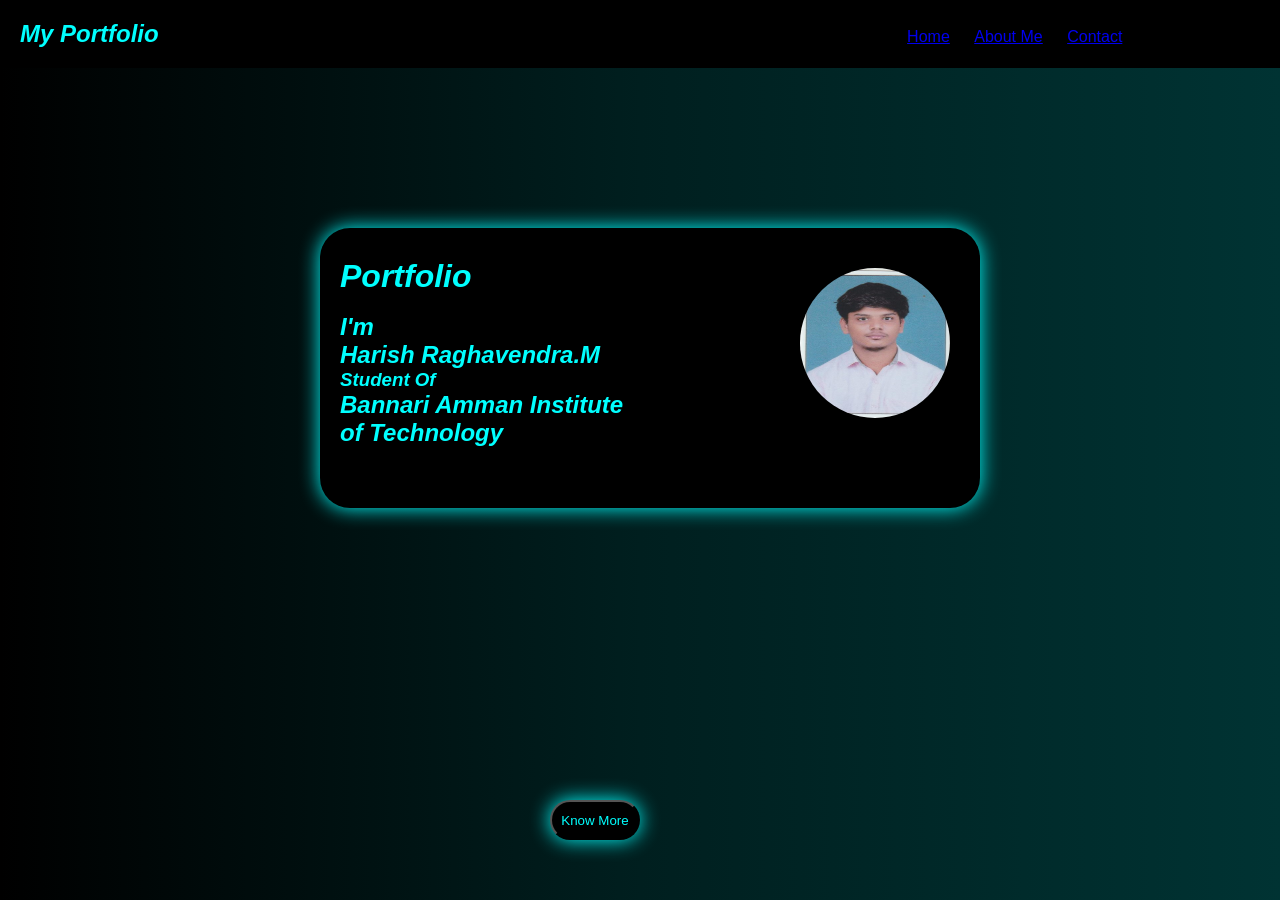
<file: index.html>
<!DOCTYPE html>
<html lang="en">
<head>
    <meta charset="UTF-8">
    <meta name="viewport" content="width=device-width, initial-scale=1.0">
    <title>my_portfolio</title>
    <link rel="stylesheet" href="style.css">
</head>
<body>
    <div>
        <div class="container">
            <nav>
                <h1><i>My Portfolio</i></h1>
                <ul>
                    <li class="home"><a href="portfolio.html">Home</a></li>
                    <li><a href="about.html">About Me</a></li>
                    <li><a href="contact.html">Contact</a></li>                </ul>
                    
                    
            </nav>
        </div>  
        <div class="name">
            <h1 class="portfolio"><i>Portfolio</i></h1>
            <br><br>
            <h2><i>I'm <br><b>Harish Raghavendra.M</b></i></h2>
            <h3><i>Student Of</i></h3>
            <h2><i>Bannari Amman Institute<br>of Technology</i></h2>
            <div class="image">
            <img  src="WhatsApp Image 2025-10-11 at 19.33.09_88d58cb8.jpg" alt="myphoto"></img>
            </div>
         </div>
            <div>
                <button class="contact">Know More</button>
                </div>

    </div>
</body>
</html>
</file>
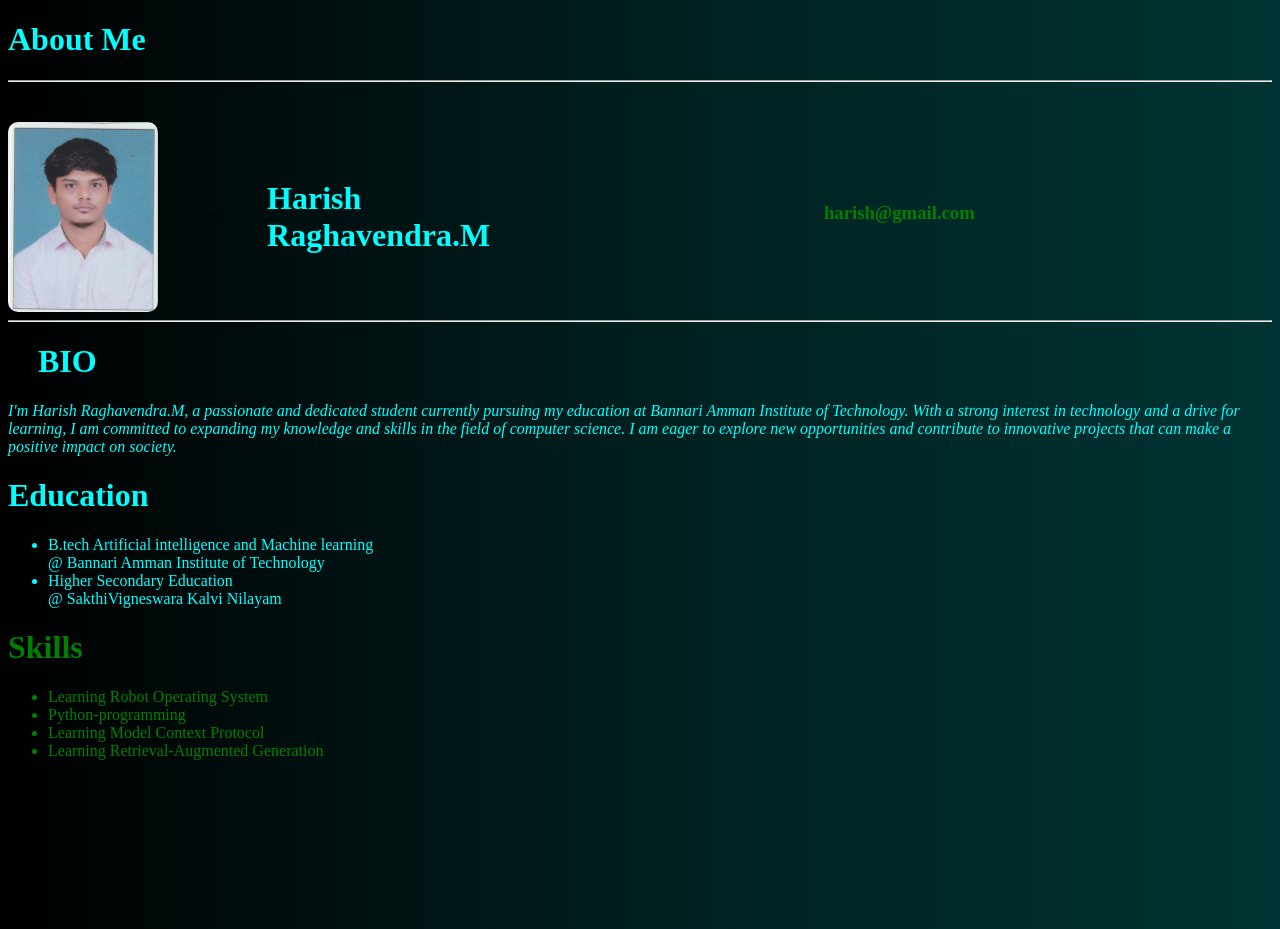
<file: about.html>
<!DOCTYPE html>
<html lang="en">
<head>
    <meta charset="UTF-8">
    <meta name="viewport" content="width=device-width, initial-scale=1.0">
    <title>About</title>
    <link rel="Stylesheet" href="style2.css">
</head>
<body>
    <div class="about">
    <h1 class="inter">About Me</h1>
    <hr class="line">
    <div class="image">
        <img  class="pass" src="WhatsApp Image 2025-10-11 at 19.33.09_88d58cb8.jpg"></img>>
        <div class="bio">
        <h1>Harish Raghavendra.M</h1>
        <h3>harish@gmail.com</h3>
        </div>
       

    </div>
    <hr class ="line2">
     <div class="b2">
        <h1 class="bio2">BIO</h1>
             <p><i>I'm Harish Raghavendra.M, a passionate and dedicated student currently pursuing my education at Bannari Amman Institute of Technology. With a strong interest in technology and a drive for learning, I am committed to expanding my knowledge and skills in the field of computer science. I am eager to explore new opportunities and contribute to innovative projects that can make a positive impact on society.</i></p>
        </div>
    <div class="edu">
        <h1>Education</h1>
        <ul>
            <li>B.tech Artificial intelligence and Machine learning<br>@ Bannari Amman Institute of Technology</li>
            <li>Higher Secondary Education<br>@ SakthiVigneswara Kalvi Nilayam</li>
        </ul>
    </div>
    <div class="skill">
        <h1>Skills</h1>
        <ul>
            <li>Learning Robot Operating System</li>
            <li>Python-programming</li>
            <li>Learning Model Context Protocol</li>
            <li>Learning Retrieval-Augmented Generation</li>
        </ul>

    </div>
    </div>   
</body>
</html>
</file>
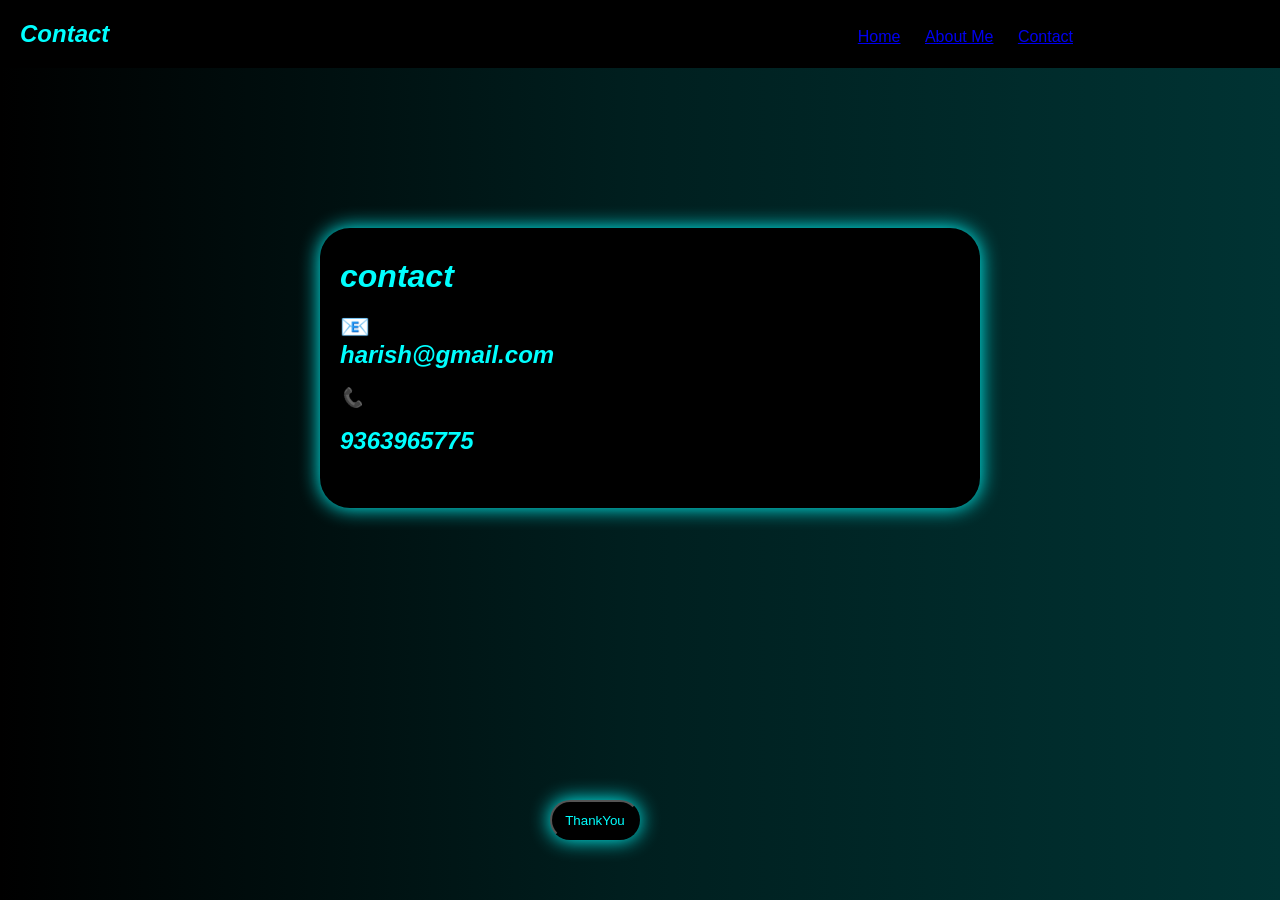
<file: contact.html>
<!DOCTYPE html>
<html lang="en">
<head>
    <meta charset="UTF-8">
    <meta name="viewport" content="width=device-width, initial-scale=1.0">
    <title>ContactMe</title>
    <link rel="stylesheet" href="style3.css">
</head>
<body>
    <div>
        <div class="container">
            <nav>
                <h1><i>Contact</i></h1>
                <ul>
                    <li class="home"><a href="portfolio.html">Home</a></li>
                    <li><a href="about.html">About Me</a></li>
                    <li><a href="contact.html">Contact</a></li>                </ul>
                    
            </nav>
        </div>  
        <div class="name">
            <h1 class="contacts"><i>contact</i></h1>
            <br><br>
            <h2>📧<i><br>harish@gmail.com</i></h2>
            <br>
            <h3><i>📞</i></h3>
            <br>
            <h2><i>9363965775</i></h2>
            
         </div>
            <div>
                <button class="contact">ThankYou</button>
                </div>

    </div>
</body>
</html>
</file>
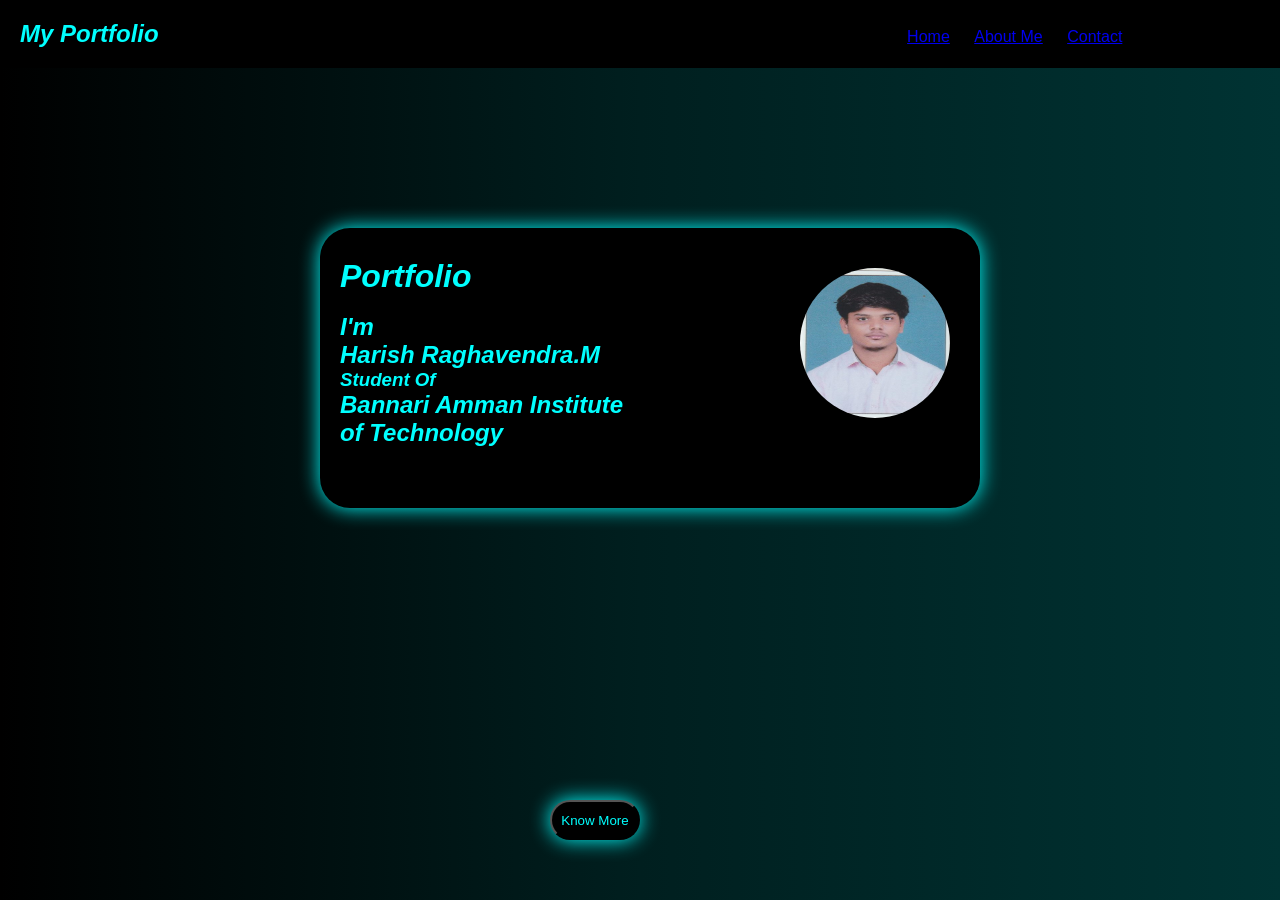
<file: portfolio.html>
<!DOCTYPE html>
<html lang="en">
<head>
    <meta charset="UTF-8">
    <meta name="viewport" content="width=device-width, initial-scale=1.0">
    <title>my_portfolio</title>
    <link rel="stylesheet" href="style.css">
</head>
<body>
    <div>
        <div class="container">
            <nav>
                <h1><i>My Portfolio</i></h1>
                <ul>
                    <li class="home"><a href="portfolio.html">Home</a></li>
                    <li><a href="about.html">About Me</a></li>
                    <li><a href="contact.html">Contact</a></li>                </ul>
                    
                    
            </nav>
        </div>  
        <div class="name">
            <h1 class="portfolio"><i>Portfolio</i></h1>
            <br><br>
            <h2><i>I'm <br><b>Harish Raghavendra.M</b></i></h2>
            <h3><i>Student Of</i></h3>
            <h2><i>Bannari Amman Institute<br>of Technology</i></h2>
            <div class="image">
            <img  src="WhatsApp Image 2025-10-11 at 19.33.09_88d58cb8.jpg" alt="myphoto"></img>
            </div>
         </div>
            <div>
                <button class="contact">Know More</button>
                </div>

    </div>
</body>
</html>
</file>
<file: style.css>
*{
    margin:0;
    padding:0;
    font-family: 'Poppins', sans-serif;
}
.container{
    background-color:black;
    padding:20px;
}
h1,ul,li{
    color:aqua;
    display:inline;
}
ul{
    padding-left:60%;
    cursor:pointer;
}
li:hover{
    color:green;
}
.home{
    color:green;
}
li{
    padding-right:20px;
}
.name{
    background-color: black;
    color:aqua;
    border-radius:30px;
    padding-left:20px;
    display:inline-block;
    width:50%;
    height:250px;
    margin:20px;
    padding-top:30px;
    margin-top:160px;
    margin-left:25%;
    box-shadow:0 0 20px;
    position: relative;
}
.image{
   position:absolute;
   top:40px;
   right:30px;
    
}
.image img{
    width:150px;
    height:150px;
    border-radius:50%;
}
.portfolio{
    font-family:cursive;
}
body{
    min-height:100vh;
    background:linear-gradient(to right, #000000, #001f1f, #003333);
}
.contact{
    background-color: black;
    color:aqua;
    border-radius:50px;
    width:90px;
    height:40px;
    box-shadow:0 0 20px;
    bottom:60px;
    right:50%;
    text-align: center;
    position: absolute;
    cursor:pointer;

}
</file>
<file: style2.css>
body{
    min-height:100vh;
    background:linear-gradient(to right, #000000, #001f1f, #003333);
}
.about{
    display:inline;
}
.inter{
    color:aqua;
}
.line{
    background-color:green;
}
.image{
    display:flex;
    align-items:center;
    gap:50px;
    margin-top:40px;
}

.pass{
      width: 150px;
    height: 190px;
    object-fit: cover;
    border-radius: 10px;
    
}
.bio{
    display:flex;
    align-items:center;
    gap:30px;
}
.bio h1{
    color:aqua;
    margin:0;

}
.bio h3{
    color:green;
    margin-top:10px;
    margin-left:60%;
    cursor:pointer;
}
.b2{
    color:aqua;
}
.bio2{
    margin-left:30px;
}
.edu{
    color:aqua;
}
.skill{
    color:green;
}
</file>
<file: style3.css>
*{
    margin:0;
    padding:0;
    font-family: 'Poppins', sans-serif;
}
.container{
    background-color:black;
    padding:20px;
}
h1,ul,li{
    color:aqua;
    display:inline;
}
ul{
    padding-left:60%;
    cursor:pointer;
}
li:hover{
    color:green;
}
.home{
    color:green;
}
li{
    padding-right:20px;
}
.name{
    background-color: black;
    color:aqua;
    border-radius:30px;
    padding-left:20px;
    display:inline-block;
    width:50%;
    height:250px;
    margin:20px;
    padding-top:30px;
    margin-top:160px;
    margin-left:25%;
    box-shadow:0 0 20px;
    position: relative;
}
.image{
   position:absolute;
   top:40px;
   right:30px;
    
}
.image img{
    width:150px;
    height:150px;
    border-radius:50%;
}
.contacts{
    font-family:cursive;
}
body{
    min-height:100vh;
    background:linear-gradient(to right, #000000, #001f1f, #003333);
}
.contact{
    background-color: black;
    color:aqua;
    border-radius:50px;
    width:90px;
    height:40px;
    box-shadow:0 0 20px;
    bottom:60px;
    right:50%;
    text-align: center;
    position: absolute;
    cursor:pointer;

}
</file>
